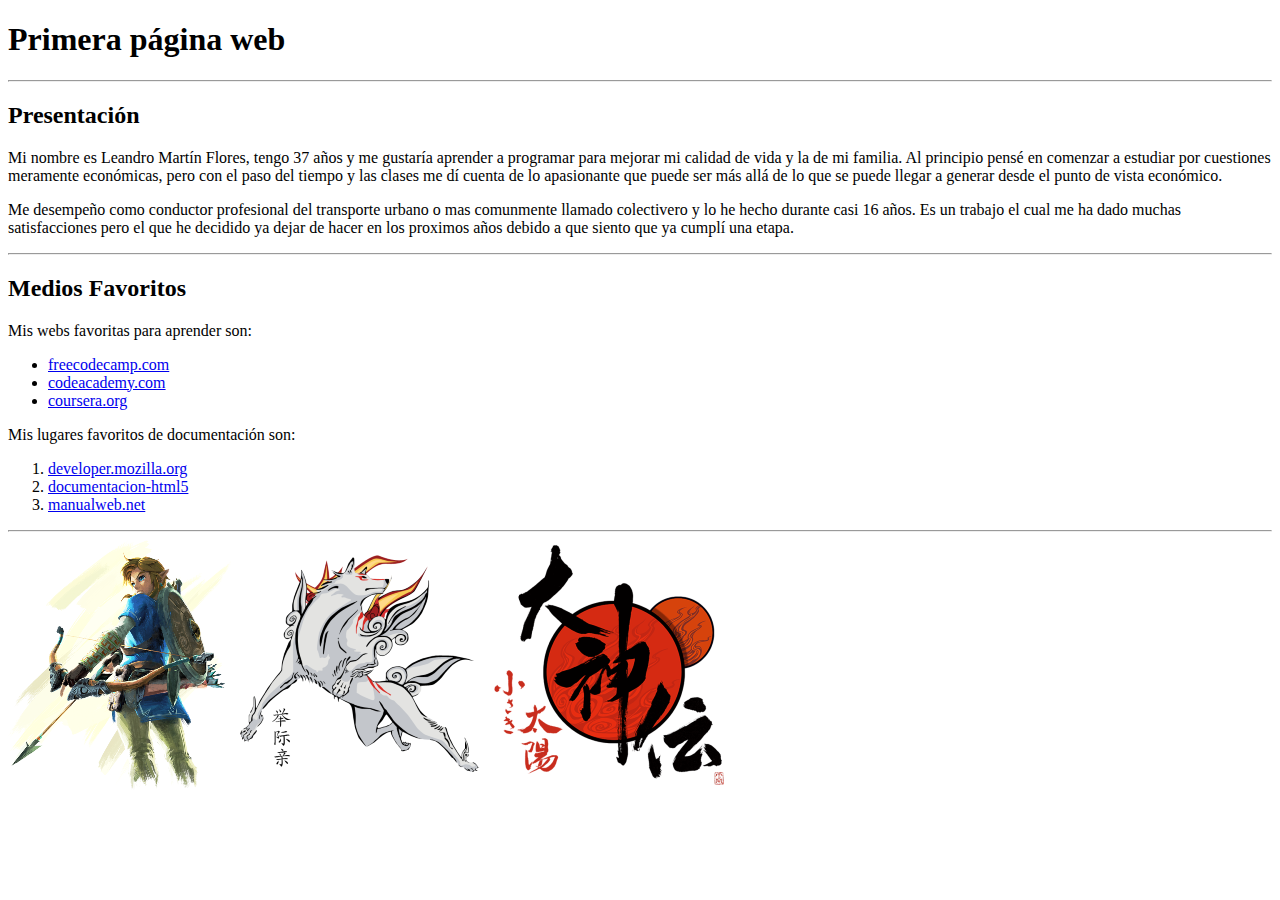
<file: Unidad2_Pract1/index.html>
<!DOCTYPE html>
<html lang="en">
<head>
  <meta charset="UTF-8">
  <meta http-equiv="X-UA-Compatible" content="IE=edge">
  <meta name="viewport" content="width=device-width, initial-scale=1.0">
  <title>Mi Primera Web</title>
</head>
<body>
  <title>Mi primera web</title>
  <h1>Primera página web</h1>
  <hr>
  <h2>Presentación</h2>
  <p>Mi nombre es Leandro Martín Flores, tengo 37 años y me gustaría aprender a programar para mejorar mi calidad de vida y la de mi familia. Al principio pensé en comenzar a estudiar por cuestiones meramente económicas, pero con el paso del tiempo y las clases me dí cuenta de lo apasionante que puede ser más allá de lo que se puede llegar a generar desde el punto de vista económico.</p>
  <p>Me desempeño como conductor profesional del transporte urbano o mas comunmente llamado colectivero y lo he hecho durante casi 16 años. Es un trabajo el cual me ha dado muchas satisfacciones pero el que he decidido ya dejar de hacer en los proximos años debido a que siento que ya cumplí una etapa.</p>
  <hr>
  <h2>Medios Favoritos</h2>
  <p>Mis webs favoritas para aprender son:</p>
  <ul>
    <li><a href="https://freecodecamp.org/" target="_blank">freecodecamp.com</a></li>
    <li><a href="https://codeacademy.com" target="_blank">codeacademy.com</a></li>
    <li><a href="https:coursera.org" target="_blank">coursera.org</a></li>
  </ul>
  <p>Mis lugares favoritos de documentación son:</p>
  <ol>
    <li><a href="https://developer.mozilla.org" target="_blank">developer.mozilla.org</a></li>
    <li><a href="https://documentacion-html5.tech" target="_blank">documentacion-html5</a></li>
    <li><a href="https://www.manualweb.net" target="_blank">manualweb.net</a></li>
  </ol>
  <hr>
  <img src="img_practicas_labcom2/link_1.jpg" title="link" alt="link zelda botw">
  <img src="img_practicas_labcom2/okami_1.jpg" title="amaterasu" alt="okami">
  <img src="img_practicas_labcom2/okami_logo.jpg" title="logo okami" alt="logo">
</body>
</html>
</file>
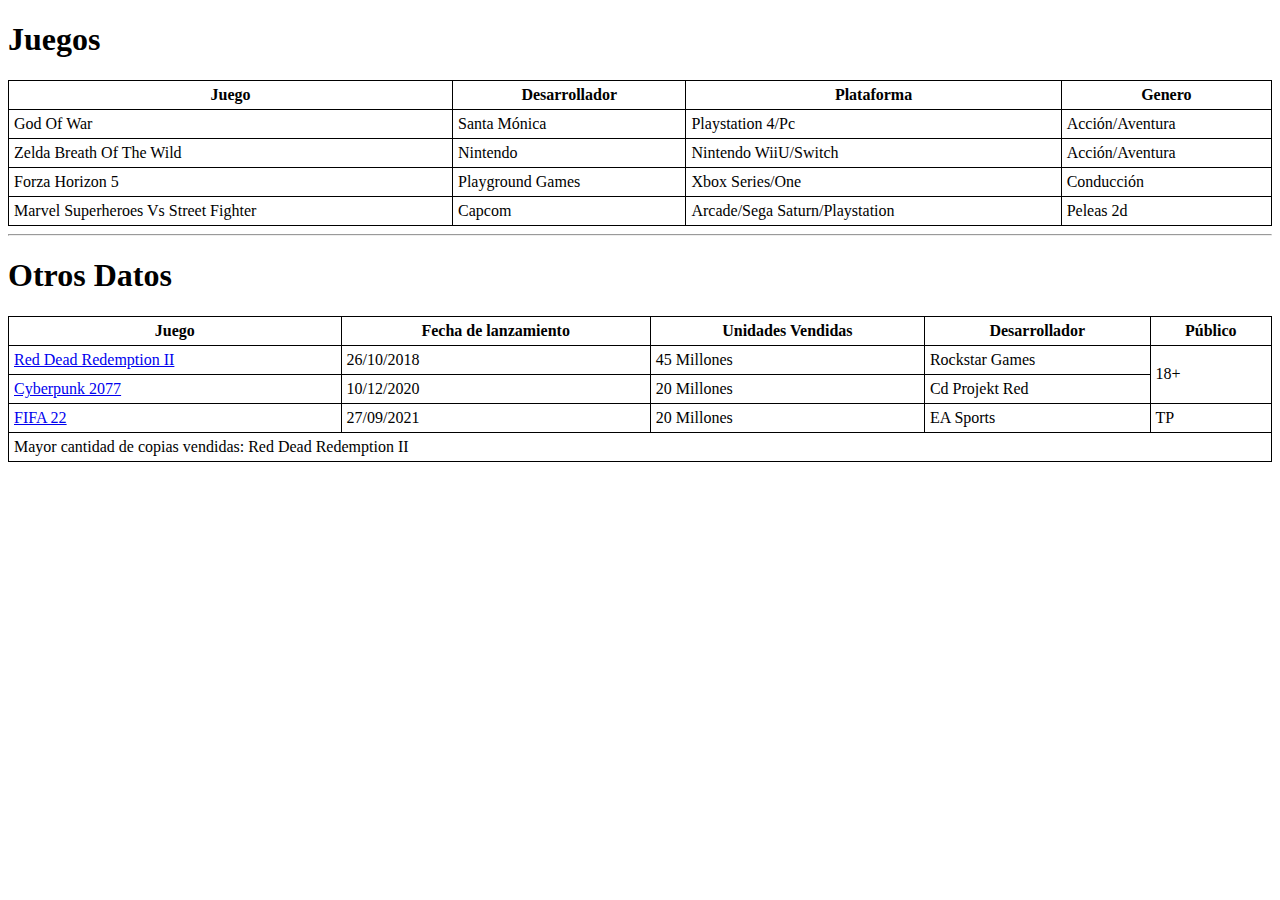
<file: Unidad2_Pract2/index.html>
<!DOCTYPE html>
<html lang="en">
<head>
  <meta charset="UTF-8">
  <meta http-equiv="X-UA-Compatible" content="IE=edge">
  <meta name="viewport" content="width=device-width, initial-scale=1.0">
  <title>Juegos Recomendados</title>
</head>
<style>
  table,td,th {
  border: 1px solid black;
  border-collapse: collapse;
  padding: 5px;
  }
  table {
  width: 100%;
    }
  </style>
<body>
 <h1>Juegos</h1>
  <table>
    <tr>
      <th>Juego</th>
      <th>Desarrollador</th>
      <th>Plataforma</th>
      <th>Genero</th>
    </tr>
    <tr>
      <td>God Of War</td>
      <td>Santa Mónica</td>
      <td>Playstation 4/Pc</td>
      <td>Acción/Aventura</td>
    </tr>
    <tr>
      <td>Zelda Breath Of The Wild</td>
      <td>Nintendo</td>
      <td>Nintendo WiiU/Switch</td>
      <td>Acción/Aventura</td>
    </tr>
    <tr>
      <td>Forza Horizon 5</td>
      <td>Playground Games</td>
      <td>Xbox Series/One</td>
      <td>Conducción</td>
    <tr>
      <td>Marvel Superheroes Vs Street Fighter</td>
      <td>Capcom</td>
      <td>Arcade/Sega Saturn/Playstation</td>
      <td>Peleas 2d</td>
    </tr>
    </tr>
  </table>
  <hr>
  <h1>Otros Datos</h1>
  <table>
    <thead>
      <th>Juego</th>
      <th>Fecha de lanzamiento</th>
      <th>Unidades Vendidas</th>
      <th>Desarrollador</th>
      <th>Público</th>
    </thead>
    <tbody>
      <tr>
        <td><a href="https://www.rockstargames.com/reddeadredemption2/restricted-content/agegate/form?redirect=https%3A%2F%2Fwww.rockstargames.com%2Freddeadredemption2%2Fes&options=&locale=es_es" target="_blank">
        Red Dead Redemption II</a></td>
        <td>26/10/2018</td>
        <td>45 Millones</td>
        <td>Rockstar Games</td>
        <td rowspan="2">18+</td>
      </tr>
      <tr>
        <td><a href="https://www.cyberpunk.net/ar/es/" target="_blank">Cyberpunk 2077</a></td>
        <td>10/12/2020</td>
        <td>20 Millones</td>
        <td>Cd Projekt Red</td>
      </tr>
      <tr>
        <td><a href="https://www.ea.com/es-es/games/fifa/fifa-22" target="_blank">FIFA 22</a></td>
        <td>27/09/2021</td>
        <td>20 Millones</td>
        <td>EA Sports</td>
        <td>TP</td>
      </tr>
    </tbody>
    <tfoot>
      <tr>
        <td colspan="5">Mayor cantidad de copias vendidas: Red Dead Redemption II</td>
      </tr>
    </tfoot>
  </table>  
</body>
</html>
</file>
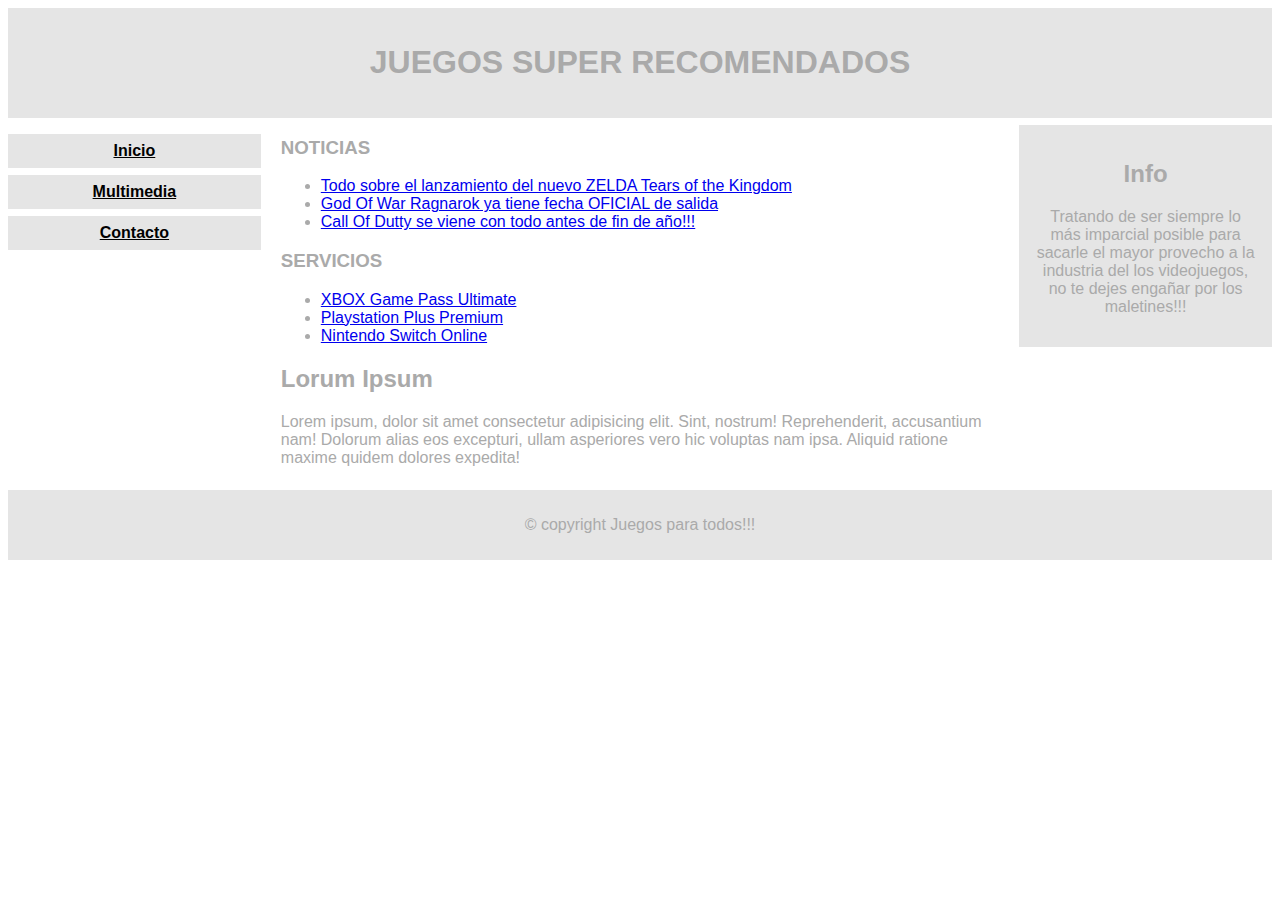
<file: Unidad2_Pract4/index.html>
<!DOCTYPE html>
<html lang="en">
<head>
  <link rel="stylesheet" href="css/index.css">
  <meta charset="UTF-8">
  <meta http-equiv="X-UA-Compatible" content="IE=edge">
  <meta name="viewport" content="width=device-width, initial-scale=1.0">
  <title>Super Games</title>
</head>
<body>
    <!-- Encabezado -->
<header>
  <h1><strong>JUEGOS SUPER RECOMENDADOS</strong></h1>
  </header>
  <div class="container">
  <!-- Navegación / cotenedor izquierdo -->
  <nav>
    <ul>
      <li><a href="#">Inicio</a></li>
      <li><a href="multimedia.html">Multimedia</a></li>
      <li><a href="contact.html">Contacto</a></li>
    </ul>
  </nav>
  <!--Contenedor Principal-->
  <main>
    <h3><strong>NOTICIAS</strong></h3>
    <ul>
      <li><a href="https://www.lanacion.com.ar/tecnologia/the-legend-of-zelda-tears-of-the-kingdom-llegara-a-nintendo-switch-el-12-de-mayo-de-2023-nid13092022/" target="_blank">Todo sobre el lanzamiento del nuevo ZELDA Tears of the Kingdom</a></li>
      <li><a href="https://www.clarin.com/tecnologia/god-of-war-ragnarok-fecha-lanzamiento-confirmada-trailer-oficial_0_pzHcsRJREo.html" target="_blank">God Of War Ragnarok ya tiene fecha OFICIAL de salida</a></li>
      <li><a href="https://www.somosxbox.com/la-campana-de-call-of-duty-modern-warfare-2-tiene-nueva-fecha-de-lanzamiento/952795" target="_blank">Call Of Dutty se viene con todo antes de fin de año!!!</a></li>
    </ul>
    <h3><strong>SERVICIOS</strong></h3>
    <ul>
      <li><a href="https://www.xbox.com/es-AR/xbox-game-pass" target="_blank">XBOX Game Pass Ultimate</a></li>
      <li><a href="https://www.playstation.com/es-ar/ps-plus/?emcid=pa-co-445480&gclid=CjwKCAjw4c-ZBhAEEiwAZ105RQkQesy7qCutK6MyJJ4QNmYmY4WaVqCIyyUDpLL1r4Ehay3QAyk_ShoCV4cQAvD_BwE&gclsrc=aw.ds" target="_blank">Playstation Plus Premium</a></li>
      <li><a href="https://www.nintendo.com/es-ar/switch/online-service/" target="_blank">Nintendo Switch Online</a></li>
    </ul>
    <section>
      <h2>Lorum Ipsum</h2>
      <p>Lorem ipsum, dolor sit amet consectetur adipisicing elit. Sint, nostrum! Reprehenderit, accusantium nam! Dolorum alias eos excepturi, ullam asperiores vero hic voluptas nam ipsa. Aliquid ratione maxime quidem dolores expedita!</p>
    </section>
  </main>
  <!-- Contenedor secundario / derecho -->
    <div class="right">
      <h2>Info</h2>
      <p>Tratando de ser siempre lo más imparcial posible para sacarle el mayor provecho a la industria del los videojuegos, no te dejes engañar por los maletines!!!</p>
    </div>
  </div>
  <!-- Pie de Página-->
  <footer>
    <p>© copyright Juegos para todos!!!</p>
  </footer>
</body>
</html>
</file>
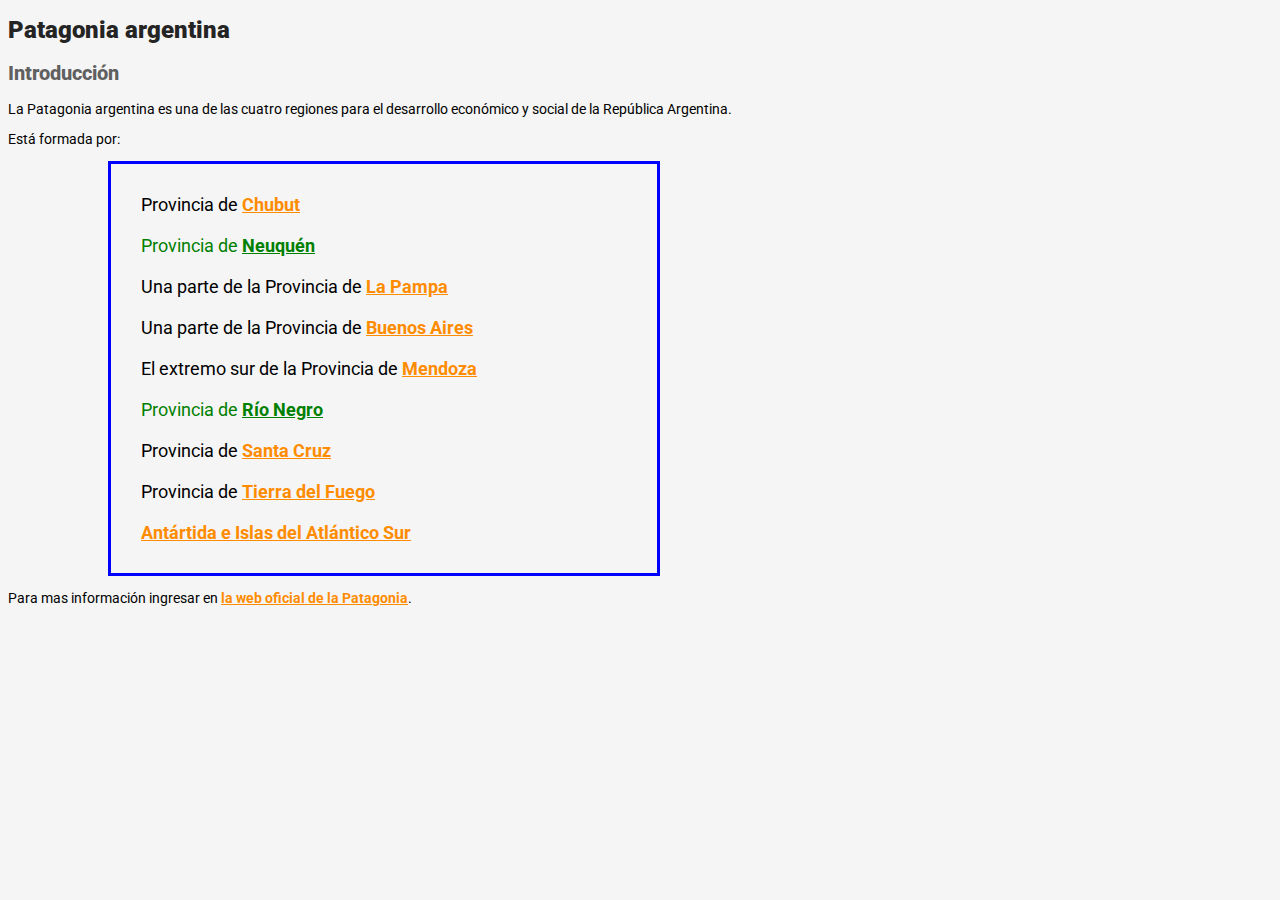
<file: Unidad3_Pract1/index.html>
<!DOCTYPE html>
<html lang="en">

<head>
  <meta charset="UTF-8">
  <meta http-equiv="X-UA-Compatible" content="IE=edge">
  <meta name="viewport" content="width=device-width, initial-scale=1.0">
  <title>U3_Pract1</title>
  <link rel="stylesheet" href="css/index.css">
</head>
<body>
  <h1>Patagonia argentina</h1>
  <section>
    <h2>Introducción</h2>
    <p>La Patagonia argentina es una de las cuatro regiones para el
      desarrollo económico y social de la República Argentina.</p>
    <p>Está formada por:</p>
    <ul>
      <li>Provincia de <a href="#">Chubut</a></li>
      <li id="neuquen" class="verde">Provincia de <a id="neuquen" href="#">Neuquén</a></li>
      <li>Una parte de la Provincia de <a href="#">La Pampa</a></li>
      <li>Una parte de la Provincia de <a href="#">Buenos Aires</a></li>
      <li>El extremo sur de la Provincia de <a href="#">Mendoza</a></li>
      <li id="rio_negro" class="verde">Provincia de <a href="#" id="rio_negro">Río Negro</a></li>
      <li>Provincia de <a href="#">Santa Cruz</a></li>
      <li>Provincia de <a href="#">Tierra del Fuego</a></li>
      <li><a href="#">Antártida e Islas del Atlántico Sur</a></li>
    </ul>
    <p>Para mas información ingresar en <a href="#">la web oficial de la
      Patagonia</a>.</p>
  </section>
</body>

</html>
</file>
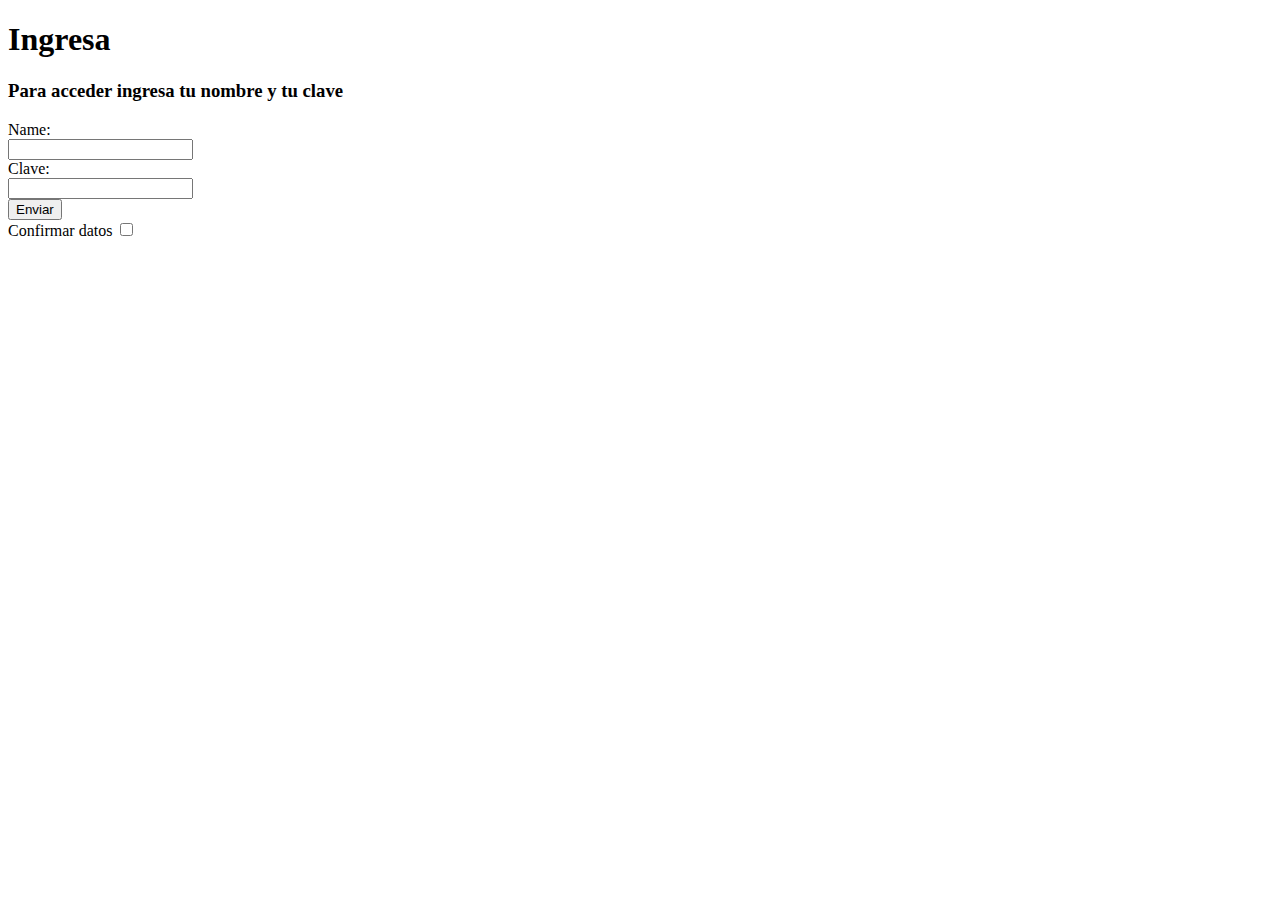
<file: Unidad2_Pract2/login.html>
<!DOCTYPE html>
<html lang="en">
<head>
  <meta charset="UTF-8">
  <meta http-equiv="X-UA-Compatible" content="IE=edge">
  <meta name="viewport" content="width=device-width, initial-scale=1.0">
  <title>Ingreso</title>
</head>
  <body>
    <h1>Ingresa</h1>
    <h3>Para acceder ingresa tu nombre y tu clave</h3>
    <form action="" target="_blank">
      Name:<br>
      <input type="text" name="Nombre"><br>
      Clave:<br>
      <input type="text" name="Clave"><br>
      <input type="submit" value="Enviar"><br>
      Confirmar datos <input type="checkbox" name="Confirmar datos">
    </form>
  </body>
</html>
</file>
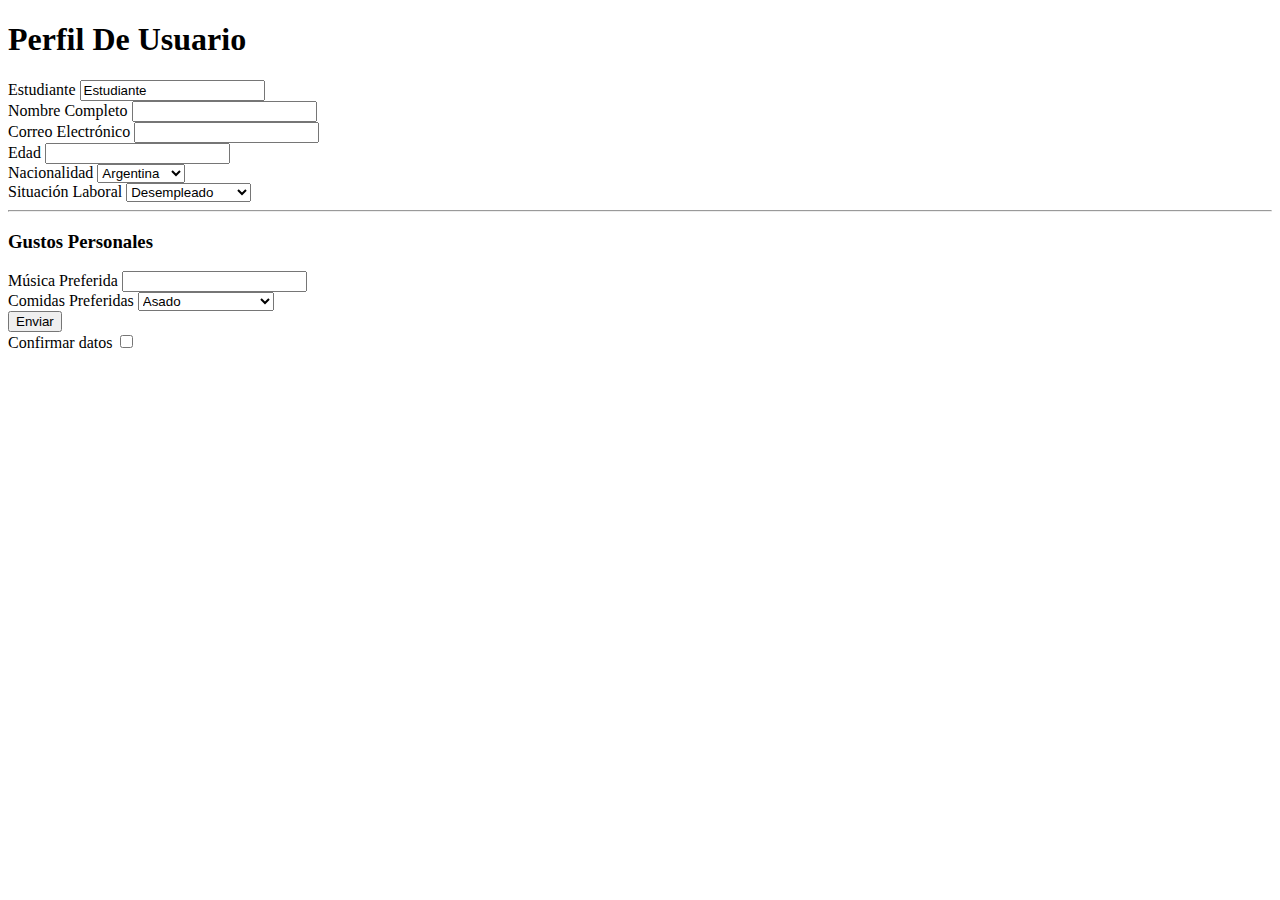
<file: Unidad2_Pract2/perfil.html>
<!DOCTYPE html>
<html lang="en">
<head>
  <meta charset="UTF-8">
  <meta http-equiv="X-UA-Compatible" content="IE=edge">
  <meta name="viewport" content="width=device-width, initial-scale=1.0">
  <title>Perfil_Usuario</title>
</head>
<body>
  <h1>Perfil De Usuario</h1>
  <form action="/action.php">
    <div>
      <label for="Estudiante">Estudiante</label>
      <input type="text" name="Estudiante" value="Estudiante" readonly>
    </div>
    <div>
      <label for="nombre_completo">Nombre Completo</label>
      <input type="text" name="nombre_completo" id="nombre_completo">
    </div>
    <div>
      <label for="email">Correo Electrónico</label>
      <input type="text" name="email" id="email">
    </div>
    <div>
      <label for="edad">Edad</label>
      <input type="number" name="edad" id="edad">
    </div>
    <div>
      <label for="Selección_de_nac">Nacionalidad</label>
      <select name="Selección_de_nac" id="Selección_de_nac">Nacionalidad
        <option value="Argentina">Argentina</option>
        <option value="Bolivia">Bolivia</option>
        <option value="Brasil">Brasil</option>
        <option value="Chile">Chile</option>
        <option value="Ecuador">Ecuador</option>
        <option value="Guatemala">Guatemala</option>
        <option value="Paraguay">Uruguay</option>
      </select>
    </div>
    <div>
      <label for="Situación_laboral">Situación Laboral</label>
      <select name="Situación_laboral" id="Situación_laboral">Situación Laboral
        <option value="Desempleado">Desempleado</option>
        <option value="En_busqueda">En Busqueda</option>
        <option value="Empleo_part_time">Empleo Part-time</option>
        <option value="Empleo_full_time">Empleo Full-time</option>
      </select>
    </div>
    <hr>
    <h3>Gustos Personales</h3>
    <div>
      <label for="Música_preferida">Música Preferida</label>
      <input type="text">
    </div>
    <div>
      <label for="Comidas_preferidas">Comidas Preferidas</label>
      <select name="Comidas_preferidas" id="Comidas_preferidas">Comidas Preferidas
        <option value="Asado">Asado</option>
        <option value="Pasta">Pasta</option>
        <option value="Hamburguesa">Hamburguesa</option>
        <option value="Ensalada_frutas">Ensalada De frutas</option>
      </select>      
    </div>
    <div>
      <input type="submit" value="Enviar">
    </div>
    <div>
      Confirmar datos <input type="checkbox" name="Confirmar datos">
    </div>
  </form>
</body>
</html>
</file>
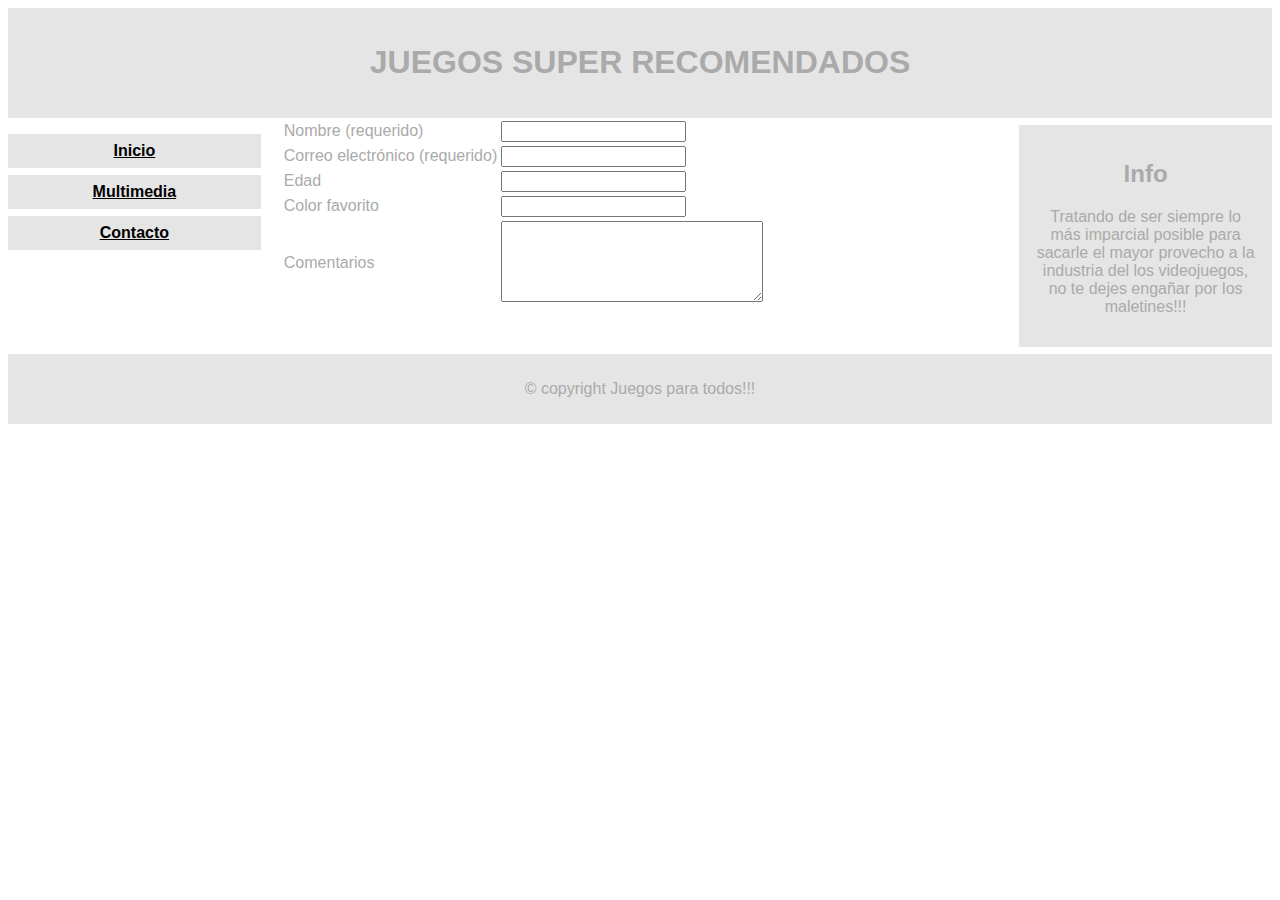
<file: Unidad2_Pract3/contact.html>
<!DOCTYPE html>
<html lang="en">
<head>
  <link rel="stylesheet" href="css/index.css">
  <meta charset="UTF-8">
  <meta http-equiv="X-UA-Compatible" content="IE=edge">
  <meta name="viewport" content="width=device-width, initial-scale=1.0">
  <title>Contacto</title>
</head>
<body>
    <!-- Encabezado -->
<header>
  <h1><strong>JUEGOS SUPER RECOMENDADOS</strong></h1>
  </header>
  <div class="container">
  <!-- Navegación / cotenedor izquierdo -->
  <nav>
    <ul>
      <li><a href="index.html">Inicio</a></li>
      <li><a href="multimedia.html">Multimedia</a></li>
      <li><a href="#">Contacto</a></li>
    </ul>
  </nav>
  <!--Contenedor Principal-->
  <main>
    <form action="">
      <table>
        <tr>
          <td><label for="name">Nombre (requerido)</label></td>
          <td><input type="text" id="name" required></td>
        </tr>
        <tr>
          <td><label for="email">Correo electrónico (requerido)</label></td>
          <td><input type="email" id="email" required></td>
        </tr>
        <tr>
          <td><label for="age">Edad</label></td>
          <td><input type="number" id="age"></td>
        </tr>
        <tr>
          <td><label for="color">Color favorito</label></td>
          <td><input type="text" id="color"></td>
        </tr>
        <tr>
          <td><label for="comments">Comentarios</label></td>
          <td><textarea name="comentarios" id="comments" cols="30" rows="5" minlength="10"></textarea></td>
        </tr>
        </table>
    </form>
  </main>
  <!-- Contenedor secundario / derecho -->
    <div class="right">
      <h2>Info</h2>
      <p>Tratando de ser siempre lo más imparcial posible para sacarle el mayor provecho a la industria del los videojuegos, no te dejes engañar por los maletines!!!</p>
    </div>
  </div>
  <!-- Pie de Página-->
  <footer>
    <p>© copyright Juegos para todos!!!</p>
  </footer>
</body>
</html>
</file>
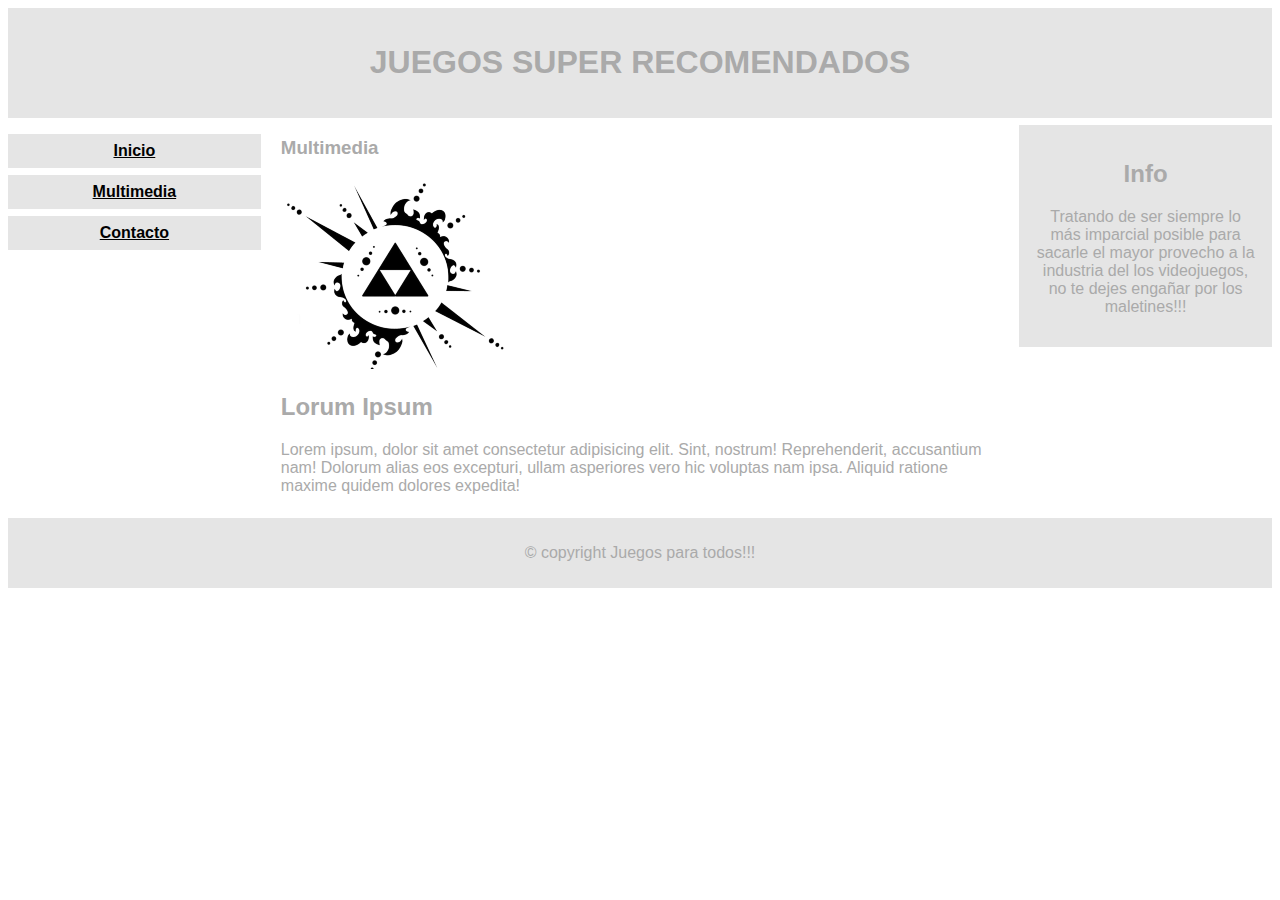
<file: Unidad2_Pract3/multimedia.html>
<!DOCTYPE html>
<html lang="en">
<head>
  <link rel="stylesheet" href="css/index.css">
  <meta charset="UTF-8">
  <meta http-equiv="X-UA-Compatible" content="IE=edge">
  <meta name="viewport" content="width=device-width, initial-scale=1.0">
  <title>Multimedia</title>
</head>
<body>
    <!-- Encabezado -->
<header>
  <h1><strong>JUEGOS SUPER RECOMENDADOS</strong></h1>
  </header>
  <div class="container">
  <!-- Navegación / cotenedor izquierdo -->
  <nav>
    <ul>
      <li><a href="index.html">Inicio</a></li>
      <li><a href="#">Multimedia</a></li>
      <li><a href="contact.html">Contacto</a></li>
    </ul>
  </nav>
  <!--Contenedor Principal-->
  <main>
    <h3>Multimedia</h3>
    <div>
      <img src="img/Zelda1.png" alt="Simbolo de la trifuerza">
    </div>
    <section>
      <h2>Lorum Ipsum</h2>
      <p>Lorem ipsum, dolor sit amet consectetur adipisicing elit. Sint, nostrum! Reprehenderit, accusantium nam! Dolorum alias eos excepturi, ullam asperiores vero hic voluptas nam ipsa. Aliquid ratione maxime quidem dolores expedita!</p>
    </section>
  </main>
  <!-- Contenedor secundario / derecho -->
    <div class="right">
      <h2>Info</h2>
      <p>Tratando de ser siempre lo más imparcial posible para sacarle el mayor provecho a la industria del los videojuegos, no te dejes engañar por los maletines!!!</p>
    </div>
  </div>
  <!-- Pie de Página-->
  <footer>
    <p>© copyright Juegos para todos!!!</p>
  </footer>
</body>
</html>
</file>
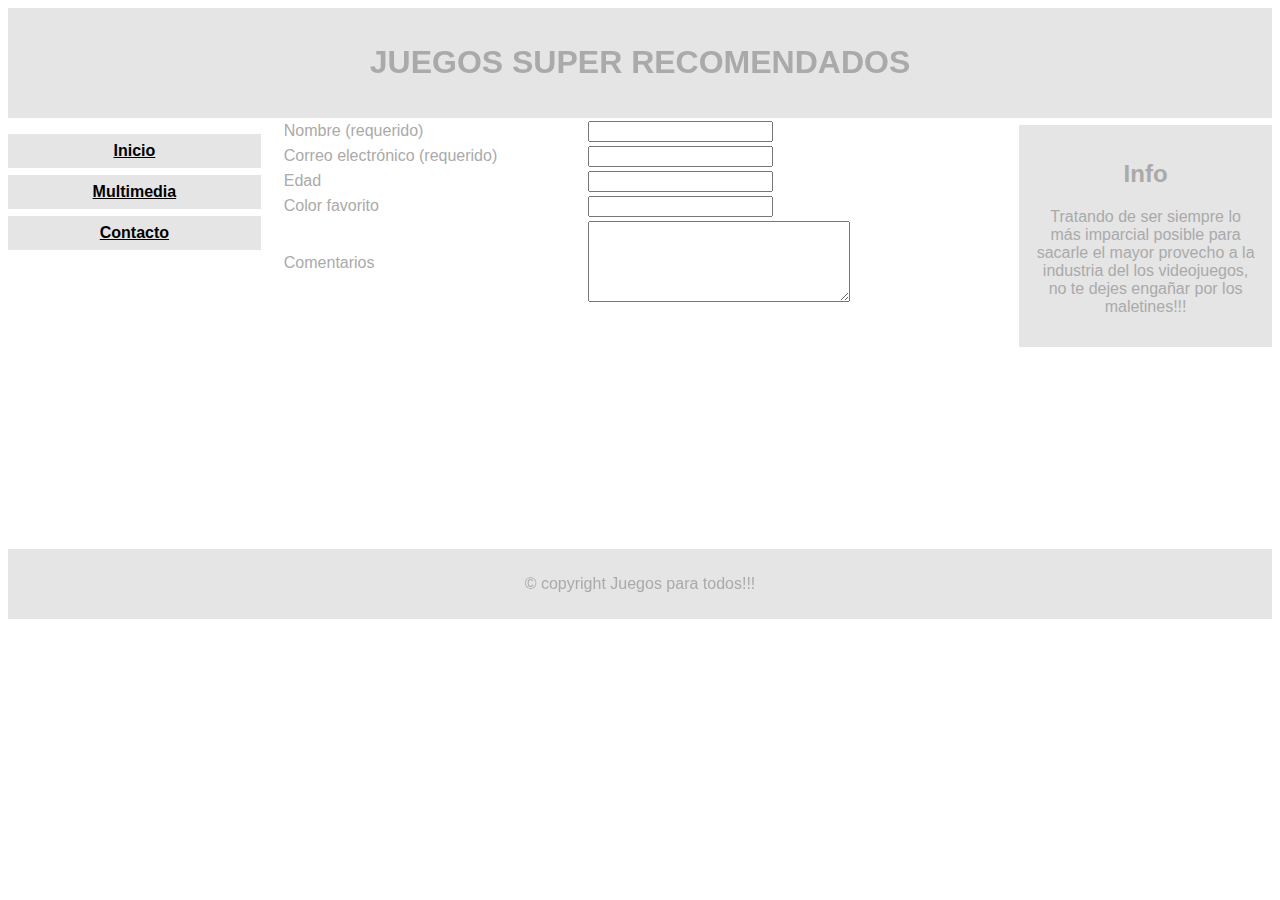
<file: Unidad2_Pract4/contact.html>
<!DOCTYPE html>
<html lang="en">
<head>
  <link rel="stylesheet" href="css/index.css">
  <meta charset="UTF-8">
  <meta http-equiv="X-UA-Compatible" content="IE=edge">
  <meta name="viewport" content="width=device-width, initial-scale=1.0">
  <title>Super Games</title>
</head>
<body>
    <!-- Encabezado -->
<header>
  <h1><strong>JUEGOS SUPER RECOMENDADOS</strong></h1>
  </header>
  <div class="container">
  <!-- Navegación / cotenedor izquierdo -->
  <nav>
    <ul>
      <li><a href="index.html">Inicio</a></li>
      <li><a href="multimedia.html">Multimedia</a></li>
      <li><a href="#">Contacto</a></li>
    </ul>
  </nav>
  <!--Contenedor Principal-->
  <main>
    <form action="">
      <table>
        <tr>
          <td><label for="name">Nombre (requerido)</label></td>
          <td><input type="text" id="name" required></td>
        </tr>
        <tr>
          <td><label for="email">Correo electrónico (requerido)</label></td>
          <td><input type="email" id="email" required></td>
        </tr>
        <tr>
          <td><label for="age">Edad</label></td>
          <td><input type="number" id="age"></td>
        </tr>
        <tr>
          <td><label for="color">Color favorito</label></td>
          <td><input type="text" id="color"></td>
        </tr>
        <tr>
          <td><label for="comments">Comentarios</label></td>
          <td><textarea name="comentarios" id="comments" cols="30" rows="5" minlength="10"></textarea></td>
        </tr>
        <tr>
          <td><iframe src="https://www.google.com/maps/embed?pb=!1m18!1m12!1m3!1d3347.870428011658!2d-60.645920585108065!3d-32.95443017961184!2m3!1f0!2f0!3f0!3m2!1i1024!2i768!4f13.1!3m3!1m2!1s0x95b7ab11d0eb49c3%3A0x11f1d3d54f950dd0!2sUniversidad%20Tecnol%C3%B3gica%20Nacional%20%7C%20Facultad%20Regional%20Rosario!5e0!3m2!1ses!2sar!4v1666189519638!5m2!1ses!2sar" width="300" height="225" style="border:0;" allowfullscreen="" loading="lazy" referrerpolicy="no-referrer-when-downgrade"></iframe></td>
        </tr>
        </table>
    </form>
  </main>
  <!-- Contenedor secundario / derecho -->
    <div class="right">
      <h2>Info</h2>
      <p>Tratando de ser siempre lo más imparcial posible para sacarle el mayor provecho a la industria del los videojuegos, no te dejes engañar por los maletines!!!</p>
    </div>
  </div>
  <!-- Pie de Página-->
  <footer>
    <p>© copyright Juegos para todos!!!</p>
  </footer>
</body>
</html>
</file>
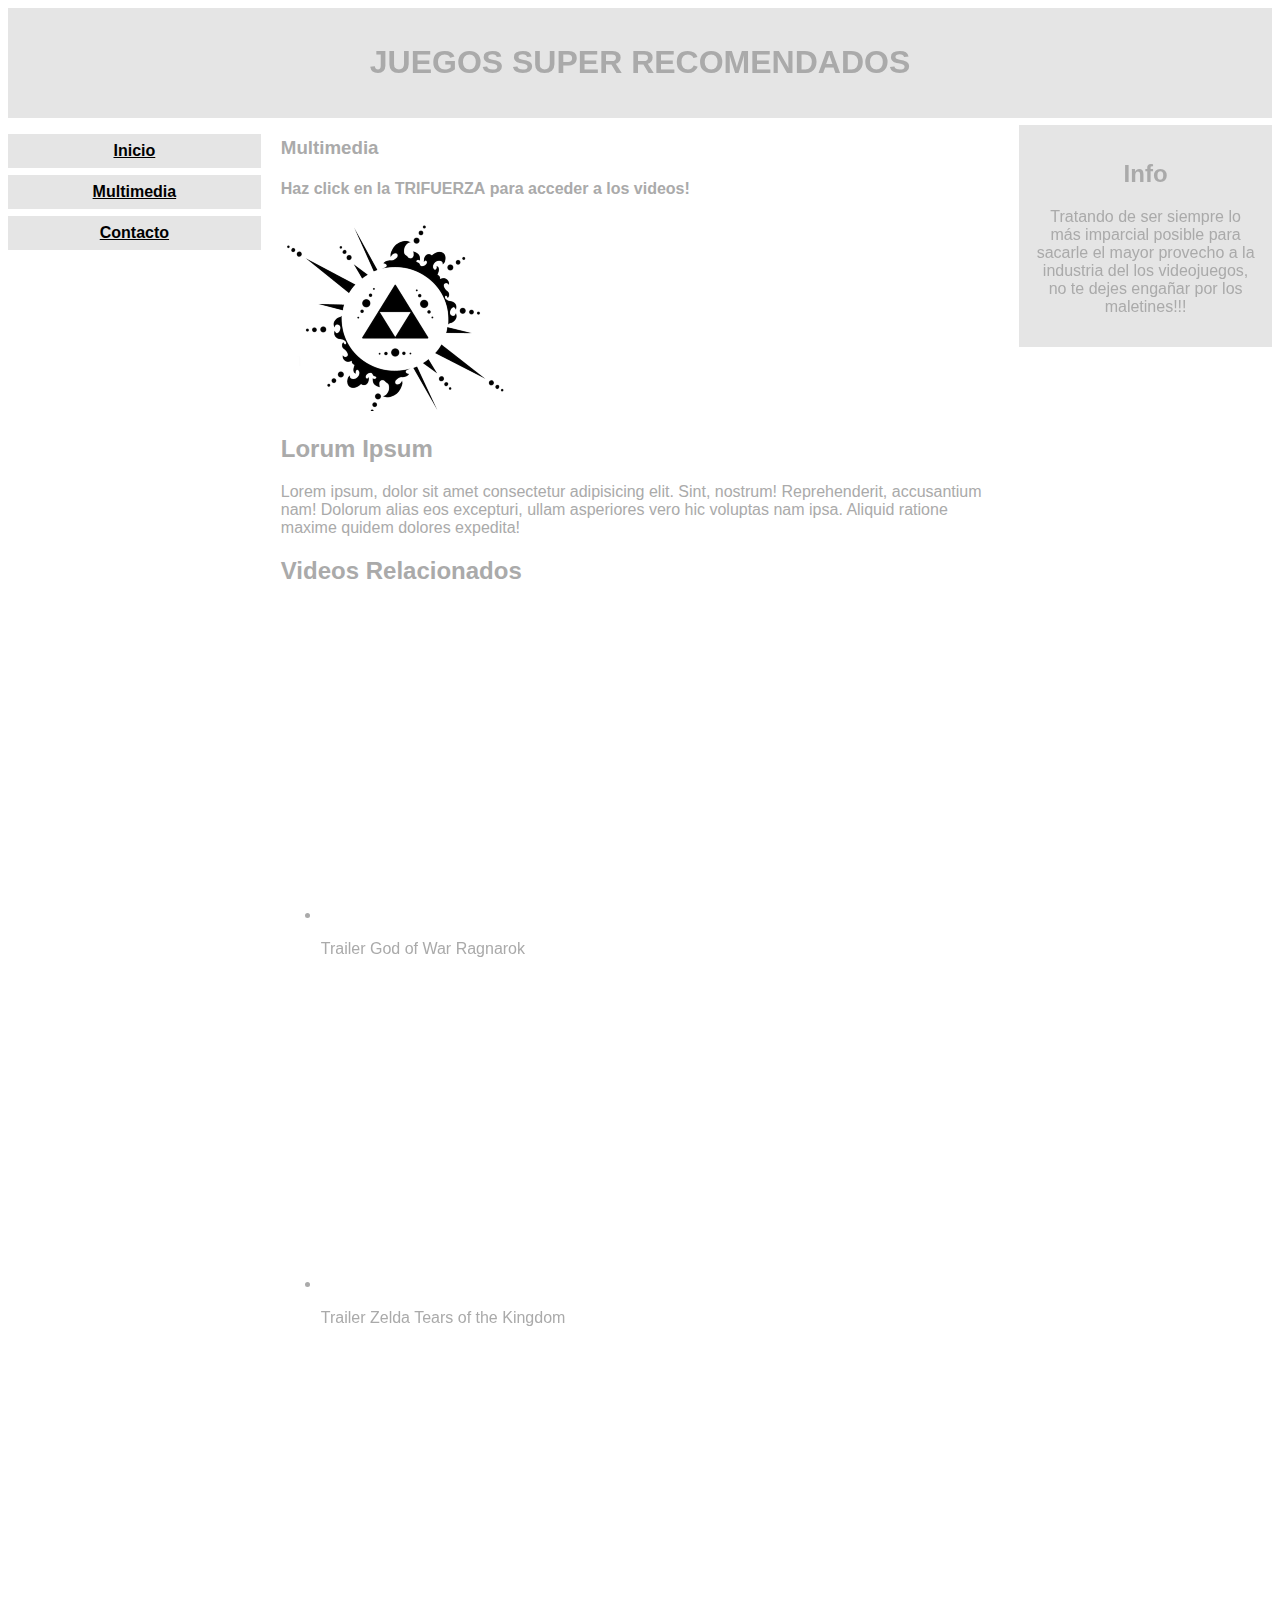
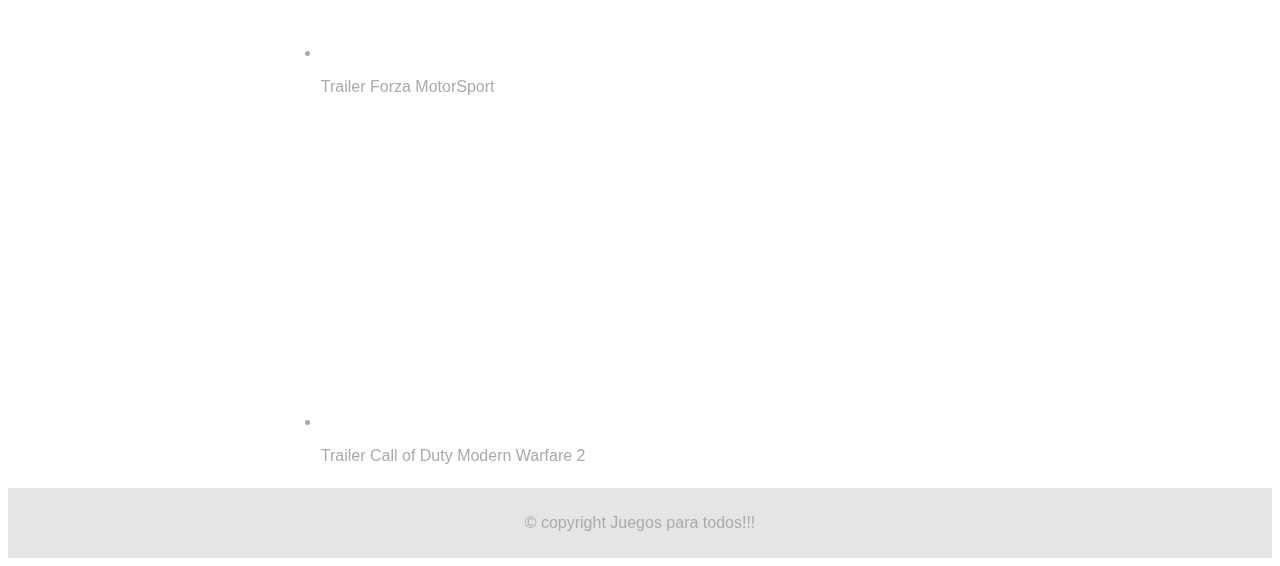
<file: Unidad2_Pract4/multimedia.html>
<!DOCTYPE html>
<html lang="en">
<head>
  <link rel="stylesheet" href="css/index.css">
  <meta charset="UTF-8">
  <meta http-equiv="X-UA-Compatible" content="IE=edge">
  <meta name="viewport" content="width=device-width, initial-scale=1.0">
  <title>Super Games</title>
</head>
<body>
    <!-- Encabezado -->
<header>
  <h1><strong>JUEGOS SUPER RECOMENDADOS</strong></h1>
  </header>
  <div class="container">
  <!-- Navegación / cotenedor izquierdo -->
  <nav>
    <ul>
      <li><a href="index.html">Inicio</a></li>
      <li><a href="#">Multimedia</a></li>
      <li><a href="contact.html">Contacto</a></li>
    </ul>
  </nav>
  <!--Contenedor Principal-->
  <main>
    <h3>Multimedia</h3>
    <h4>Haz click en la <strong>TRIFUERZA</strong> para acceder a los videos!</h4>
    <div>
      <img src="img/Zelda1.png" alt="Simbolo de la trifuerza">
    </div>
    <section>
      <h2>Lorum Ipsum</h2>
      <p>Lorem ipsum, dolor sit amet consectetur adipisicing elit. Sint, nostrum! Reprehenderit, accusantium nam! Dolorum alias eos excepturi, ullam asperiores vero hic voluptas nam ipsa. Aliquid ratione maxime quidem dolores expedita!</p>
    </section>
    <section>
      <h2>Videos Relacionados</h2>
      <ul>
        <li><iframe width="560" height="315" src="https://www.youtube.com/embed/F3jePdO9_jc" title="YouTube video player" frameborder="0" allow="accelerometer; autoplay; clipboard-write; encrypted-media; gyroscope; picture-in-picture" allowfullscreen></iframe></li>
        <p>Trailer God of War Ragnarok</p>
        <li><iframe width="560" height="315" src="https://www.youtube.com/embed/p_jPc32zpPA" title="YouTube video player" frameborder="0" allow="accelerometer; autoplay; clipboard-write; encrypted-media; gyroscope; picture-in-picture" allowfullscreen></iframe></li>
        <p>Trailer Zelda Tears of the Kingdom</p>
        <li><iframe width="560" height="315" src="https://www.youtube.com/embed/aL4h5cMONIs" title="YouTube video player" frameborder="0" allow="accelerometer; autoplay; clipboard-write; encrypted-media; gyroscope; picture-in-picture" allowfullscreen></iframe></li>
        <p>Trailer Forza MotorSport</p>
        <li><iframe width="560" height="315" src="https://www.youtube.com/embed/VWqqQUhzSDg" title="YouTube video player" frameborder="0" allow="accelerometer; autoplay; clipboard-write; encrypted-media; gyroscope; picture-in-picture" allowfullscreen></iframe></li>
        <p>Trailer Call of Duty Modern Warfare 2</p>
      </ul>
    </section>
  </main>
  <!-- Contenedor secundario / derecho -->
    <div class="right">
      <h2>Info</h2>
      <p>Tratando de ser siempre lo más imparcial posible para sacarle el mayor provecho a la industria del los videojuegos, no te dejes engañar por los maletines!!!</p>
    </div>
  </div>
  <!-- Pie de Página-->
  <footer>
    <p>© copyright Juegos para todos!!!</p>
  </footer>
</body>
</html>
</file>
<file: Unidad2_Pract4/css/index.css>
* {
    box-sizing: border-box;
  }
  body {
    font-family: Verdana, Geneva, Tahoma, sans-serif;
    color: #aaaaaa;
  }
  div.container {
    overflow: auto;
  }
  header {
    background-color: #e5e5e5;
    padding: 15px;
    text-align: center;
  }
  nav {
    float: left;
    width: 20%;
    text-align: center;
  }
  nav ul {
    padding-left: 0px;
  }
  nav li {
    list-style: none;
  }
  nav li a {
    background-color: #e5e5e5;
    padding: 8px;
    margin-top: 7px;
    display: block;
    width: 100%;
    color: black;
    font-weight: 700;
  }
  main {
    float: left;
    width: 60%;
    padding: 0 20px;
  }
  .right {
    background-color: #e5e5e5;
    float: left;
    width: 20%;
    padding: 15px;
    margin-top: 7px;
    text-align: center;
  }
  footer {
    background-color: #e5e5e5;
    text-align: center;
    padding: 10px;
    margin-top: 7px;
  }
  /* For mobile phones: */
    @media only screen and (max-width: 620px) {
  nav,
  main,
  .right {
    width: 100%;
  }
  }
</file>
<file: Unidad3_Pract1/css/index.css>
@import url('https://fonts.googleapis.com/css?family=Roboto');

*{
  font-family: 'Roboto', sans-serif;
}

body{
  background-color: rgb(245, 245, 245);
}

h1{
  font-size: 24px;
  color: #242424;
  font-weight: 900; 
}

h2{
  font-size: 20px;
  color: #606060;
  font-weight: 800;
}

p{
  font-size: 14px;
  margin: top 30px, bottom 30px;
}

ul{
  font-family: monospace;
  font-size: 18px;
  margin-top: 0px;
  margin-right: 0px;
  margin-bottom: 0px;
  margin-left: 100px;
  padding: 20px;
  border-style: solid;
  border-color: blue;
  width: 40%;
  list-style-type: none;
}

a{
  font-weight: bold;
  color: darkorange;
}

li#neuquen{
  color: green;
}

a#neuquen{
  color: green;
}

li#rio_negro{
  color: green;
}

a#rio_negro{
  color: green;
}

li{
  padding: 10px;

}

li:hover{
  background-color: rgba(0, 0, 0, 0.1);
}
</file>
<file: Unidad2_Pract3/css/index.css>
* {
    box-sizing: border-box;
  }
  body {
    font-family: Verdana, Geneva, Tahoma, sans-serif;
    color: #aaaaaa;
  }
  div.container {
    overflow: auto;
  }
  header {
    background-color: #e5e5e5;
    padding: 15px;
    text-align: center;
  }
  nav {
    float: left;
    width: 20%;
    text-align: center;
  }
  nav ul {
    padding-left: 0px;
  }
  nav li {
    list-style: none;
  }
  nav li a {
    background-color: #e5e5e5;
    padding: 8px;
    margin-top: 7px;
    display: block;
    width: 100%;
    color: black;
    font-weight: 700;
  }
  main {
    float: left;
    width: 60%;
    padding: 0 20px;
  }
  .right {
    background-color: #e5e5e5;
    float: left;
    width: 20%;
    padding: 15px;
    margin-top: 7px;
    text-align: center;
  }
  footer {
    background-color: #e5e5e5;
    text-align: center;
    padding: 10px;
    margin-top: 7px;
  }
  /* For mobile phones: */
    @media only screen and (max-width: 620px) {
  nav,
  main,
  .right {
    width: 100%;
  }
  }
</file>
